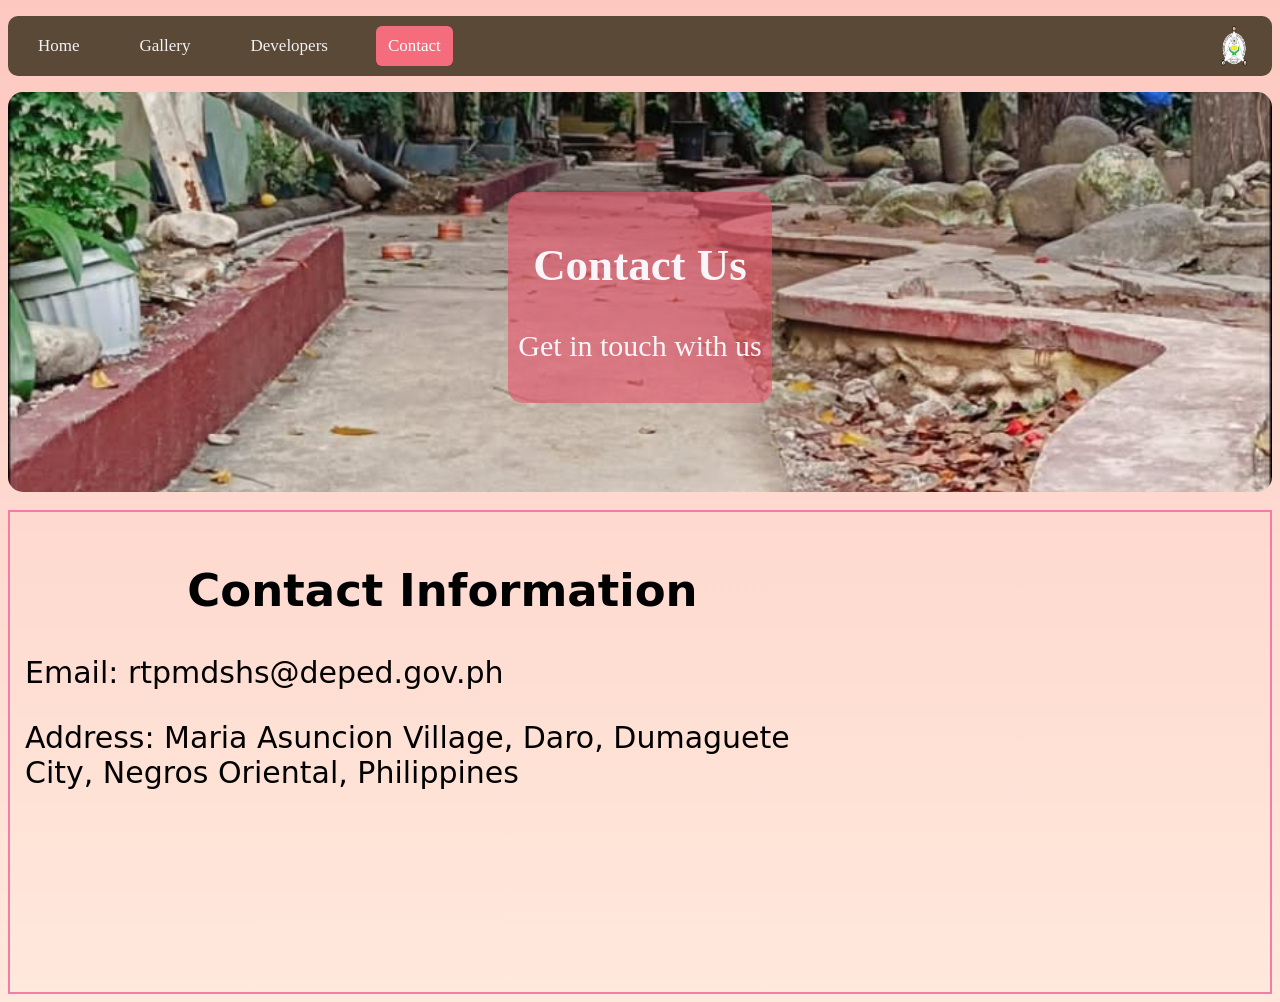
<file: contact.html>
<!DOCTYPE html>
<html lang="en">
    <head>
        <meta charset="UTF-8">
        <title>Contact - Ramon Teves-Pastor Memorial-DSHS </title>
        <link rel="stylesheet" href="style.css">
        <link rel="icon" type="image/png" href="rtpmlogo.png">
        <script defer src="small.js"></script>

    </head>
    <body>
      <ul class="menu">
  <li><a href="INDEX.HTML">Home</a></li>

  <li class="dropdown">
    <a href="GALLERY.HTML">Gallery</a>
  </li>

   <li class="dropdown">
    <a href="DEVELOPERS.HTML">Developers</a>
  </li>

  <li class="dropdown">
    <a href="CONTACT.HTML" class="active">Contact </a>
    <ul class="subcontent">
      <li>
        <a href="https://www.facebook.com/theduscianssg" target="_blank">SSLG FACEBOOK ACCOUNT<a/>
      </li>
      <li>
        <a href="https://www.facebook.com/DuscianGateway" target="_blank">DUSCIAN GATEWAY</a>
      </li>
     <li>
        <a href="CONTACT.HTML">Contact Information</a>
      </li>   
    </ul>
  </li>
<li class="logo-item">
     <img src="rtpmlogo.png" alt="School Logo">
  </li>
</ul>
<div class="slime">
  <div class="ball">
    <h2 align="center"> Contact Us </h2>
    <p align="center"> Get in touch with us</p>
  </div>
</div>
<br>
<div class="smeeg">
  <div class="teto">
    <h2 align="center"> Contact Information </h2>
  <p>Email: rtpmdshs@deped.gov.ph</p>
  <p>Address: Maria Asuncion Village, Daro, Dumaguete City, Negros Oriental, Philippines</p>
  </div>
  <iframe src="https://www.google.com/maps/embed?pb=!1m18!1m12!1m3!1d50847.57022052406!2d123.30206400277521!3d9.310304943971976!2m3!1f0!2f0!3f0!3m2!1i1024!2i768!4f13.1!3m3!1m2!1s0x33ab6f067b054ed1%3A0x74a731d8a459c04!2sDumaguete%20Science%20High%20School!5e0!3m2!1sen!2sph!4v1773584880556!5m2!1sen!2sph" width="600" height="450" style="border:0;" allowfullscreen="" loading="lazy" referrerpolicy="no-referrer-when-downgrade"></iframe>
</div>
    </body>
</html>
</file>
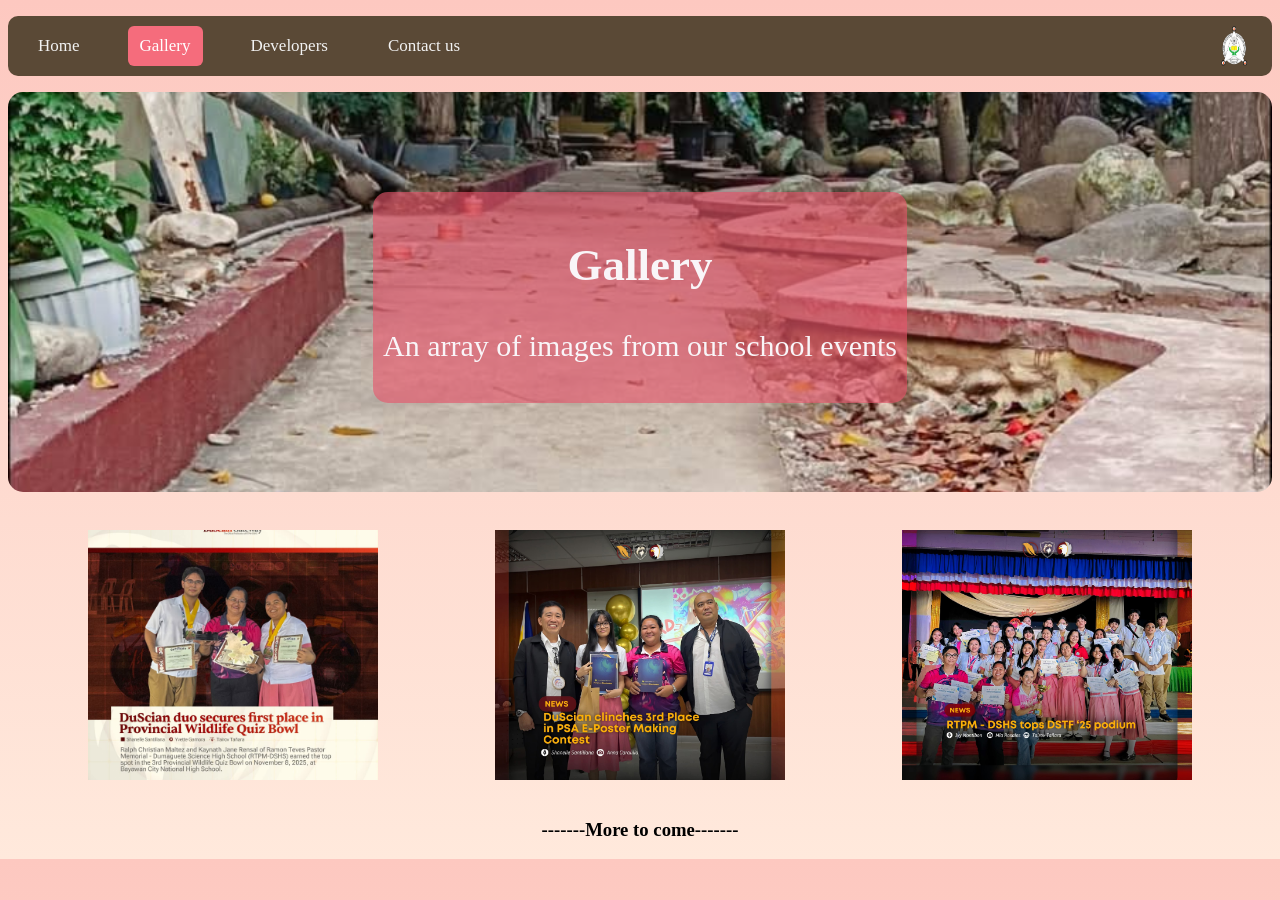
<file: gallery.html>
<!DOCTYPE html>
<html lang="en">
    <head>
        <meta charset="UTF-8">
        <title>Gallery - Ramon Teves-Pastor Memorial-DSHS </title>
        <link rel="stylesheet" href="style.css">
        <link rel="icon" type="image/png" href="rtpmlogo.png">
        <script defer src="small.js"></script>
    </head>
<body> 
  <ul class="menu">
  <li><a href="INDEX.HTML">Home</a></li>

  <li class="dropdown">
    <a href="GALLERY.HTML" class="active">Gallery</a>
  </li>

   <li class="dropdown">
    <a href="DEVELOPERS.HTML"><Data>Developers</Data></a>
  </li>

  <li class="dropdown">
    <a href="CONTACT.HTML">Contact us</a>
    <ul class="subcontent">
      <li>
        <a href="https://www.facebook.com/theduscianssg" target="_blank"> SSLG FACEBOOK ACCOUNT <a/>
      </li>
      <li>
        <a href="https://www.facebook.com/DuscianGateway" target="_blank"> DUSCIAN GATEWAY</a>
      </li>
     <li>
        <a href="CONTACT.HTML">Contact Information</a>
      </li>  
    </ul>
  </li>
<li class="logo-item">
     <img src="rtpmlogo.png" alt="School Logo">
  </li>
</ul>
<div class="slime">
  <div class="ball">
    <h2 align="center"> Gallery </h2>
    <p align="center"> An array of images from our school events</p>
  </div>
</div>
<br>
<div class="gallery">
  <div class="image-box">
    <img src="them.jpg">
    <div class="caption">Duscian Duo</div>
  </div>

  <div class="image-box">
    <img src="her.jpg">
    <div class="caption">3rd Place in PSE E-poster Making</div>
  </div>

  <div class="image-box">
    <img src="him.jpg">
    <div class="caption">First In DSTF 2025 Podium</div>
  </div>
</div>
<h3 align="center"><strong>-------More to come-------</strong></h3>
</body>
</html>
</file>
<file: style.css>
body {
  background-image: linear-gradient(#fdc8c0, #ffe9dc);
}

.menu {
  list-style: none;
  display: flex;
  background: rgb(90, 73, 54);
  padding: 0;
  border-radius: 10px;
}

.menu li {
  position: relative;
  padding: 10px 18px;
  cursor: pointer;
  border-radius: 12px;
}

.menu a:hover {
  background-color: #ffd7f3;
  color: rgb(39, 39, 39);
  border-radius: 6px;
}

.menu a.active {
  background-color: #f56c7c;
  color: white;
  border-radius: 6px;
} 

.menu a {
  float: left;
  color: #f2f2f2;
  text-align: center;
  padding: 10px 12px;
  text-decoration: none;
  font-size: 17px;
  border-radius: 4px;
}

.subcontent a {
  float: left;
  color: #f2f2f2;
  text-align: center;
  padding: 10px 12px;
  text-decoration: none;
  font-size: 17px;
  border-radius: 4px;
}

.subcontent {
  display: none;
  position: absolute;
  top: 100%;
  left: 0;
  background: #e9546a;
  list-style: none;
  padding: 0;
  width: 150px;
  border-radius: 4px;
}

.subcontent li {
  padding: 10px;
  border-radius: 4px;
}

.subcontent li:hover {
  background: #ffcce0;
  border-radius: 4px;
}

/* show when hovered */
.dropdown:hover .subcontent {
  display: block;
  border-radius: 4px;
}

.dropdown a {
  float: left;
  color: #f2f2f2;
  text-align: center;
  padding: 10px 12px;
  text-decoration: none;
  font-size: 17px;
  border-radius: 4px;
}

.logo-item {
  margin-left: auto;
  display: flex;
  align-items: center;
}

.logo-item img {
  height: 40px;
  width: auto;
}
.text-cont {
    background-image: url(./Images/hall3.jpg);
    background-size: cover;
    background-position: right;
    background-repeat: no-repeat;
    height: 300px;
    color: rgb(249, 245, 248);
    text-align: center;
    padding-top: 100px;
    border-radius: 15px;

    transition: transform 0.5s ease; 
}

.text-cont:hover {
    transform: scale(1.05); 
}

.textsquad {
    background-color: rgba(233, 84, 106, 0.61);
    background-position: center;
    display: inline-block;
    padding: 10px;
    border-radius: 15px;
}
 
.container{
    display:flex;
    gap:20px;     
    flex-wrap:wrap; 
    border-radius: 15px;
    justify-content: center;

}
.About {
    background-color: #ffa3ae;
   padding:15px;
    width:372px;
    margin-bottom:10px;
    cursor:pointer;
    font-family: 'Franklin Gothic Medium', 'Arial Narrow', Arial, sans-serif;
    border-radius: 15px;
  
}

.text {
    background-color: #f5c5c6;
    display: none;
   padding:10px;
    border:1px solid #ccc;
    border-radius: 15px;
    transition:max-height 2s ease;
}

.About:hover .text{
    padding:10px;
    display:block;
}

.slime {
    background-image: url(hall2.jpg);
    background-size: cover;
    background-position: right;
    background-repeat: no-repeat;
    height: 300px;
    color: rgb(249, 245, 248);
    text-align: center;
    padding-top: 100px;
    border-radius: 15px;

    transition: transform 0.5s ease; /* smooth zoom */
}

.slime:hover {
    transform: scale(1.05); /* zoom */
}

.ball{
  background-color: rgba(233, 84, 106, 0.61);
  font-size:30px;
    background-position: center;
    display: inline-block;
    padding: 10px;
    border-radius: 15px;
}

.map{
  display: flex;
  justify-content: center;
  margin-top: 20px;
}

.gallery {
  display: grid;
  grid-template-columns: repeat(auto-fit, minmax(300px, 1fr));
  gap: 20px;
  padding: 20px;

  max-width: 1200px;   
  margin: 0 auto;   
}

.image-box {
  position: relative;
  overflow: hidden;
  border-radius: 8px;
  height: 250px;
  width: 100%; /* IMPORTANT: let grid control width */
}

.image-box img {
  width: 100%;
  height: 100%;
  object-fit: cover;
  display: block;
  transition: transform 0.4s ease;
}

.caption {
  position: absolute;
  bottom: 0;
  width: 100%;
  background: rgba(0,0,0,0.6);
  color: white;
  text-align: center;
  padding: 10px;
  opacity: 0;
  transition: opacity 0.4s ease;
}

.image-box:hover img {
  transform: scale(1.10);
}

.image-box:hover .caption {
  opacity: 1;
}

.logo {
  display: block;
  margin: 0 auto;
  width: 80px; /* adjust size */
  height: auto;
}

.slander {
    background-color: #ffa3ae;
   padding:15px;
    width:1230px;
    margin-bottom:10px;
    cursor:pointer;
    font-family: 'Franklin Gothic Medium', 'Arial Narrow', Arial, sans-serif;
    border-radius: 15px;
}

.jude {
    background-color: #f5c5c6;
    display: none;
   padding:10px;
    border:1px solid #ccc;
    border-radius: 15px;
    transition:max-height 2s ease;
}

.slander:hover .jude{
    padding:10px;
    display:block;
}

.image-boxx img{
    width:100%;
    height:200px;
    
}

.Aboutt {
    background-color: #f7a1aa;
   padding:15px;
    width:250px;
    margin-bottom:10px;
    cursor:pointer;
    font-family: 'Franklin Gothic Medium', 'Arial Narrow', Arial, sans-serif;
    border-radius: 15px;
  
}

.Aboutt:hover .text{
    padding:10px;
    display:block;
    max-height: 200px; 
}

.acad {
   background-color: #ffa3ae;
   padding:15px;
    width:1230px;
    margin-bottom:10px;
    font-family: 'Franklin Gothic Medium', 'Arial Narrow', Arial, sans-serif;
    border-radius: 15px;
}
.textt {
    background-color: #f5c5c6;
   padding:10px;
    border:1px solid #ccc;
    border-radius: 15px;
}

.splan {
  float: left;
}

.programs {
  display: flex;
  gap: 40px; 
}

.programs > div {
  flex: 1; 
}
@media (max-width: 768px) {
  .programs {
    flex-direction: row;
  }
}

img {
 max-width: 75%;
  height: auto;
  display: block;
  margin: 0 auto;
}

.smeeg {
  border: 2px solid rgb(243, 125, 164);
  padding: 15px;

  display: flex;
  justify-content: center;
}

.teto {
    font-family: system-ui, -apple-system, BlinkMacSystemFont, 'Segoe UI', Roboto, Oxygen, Ubuntu, Cantarell, 'Open Sans', 'Helvetica Neue', sans-serif;
    border-radius: 15px;
    font-size: 30px;
}
</file>
